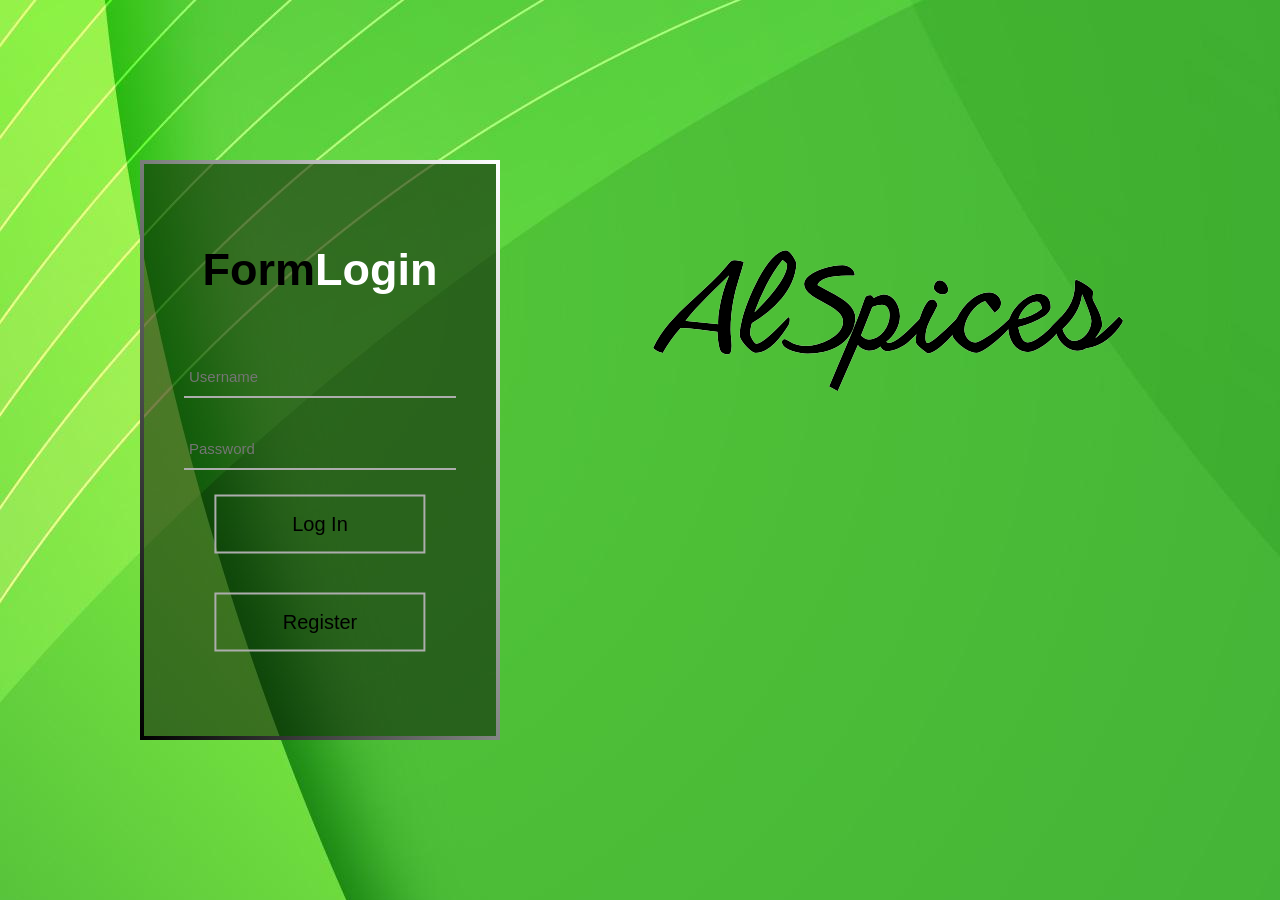
<file: Login.html>
<!DOCTYPE html>
<html lang="en" dir="ltr">

<head>
  <meta charset="utf-8">
  <title>Algicultural Spices</title>
  <link rel="stylesheet" href="Loginstyle.css">
  <script src="https://code.jquery.com/jquery-3.4.1.min.js"
    integrity="sha256-CSXorXvZcTkaix6Yvo6HppcZGetbYMGWSFlBw8HfCJo=" crossorigin="anonymous"></script>
</head>

<body>
  <img class ="logo" src="asset/logo-black.png" alt="">
  <form action="" class="login">
    <div class="title">
      <b class="front">Form</b><b class="back">Login</b>
    </div>
    <div class="form">
      <input type="text" id="username" placeholder="Username">
    </div>
    <div class="form">
      <input type="password" id="password" placeholder="Password">
    </div>
    <button class="btn_login" onclick="login()">Log In</button>
    <button class="btn_register"><a href="Regist.html"> Register</a></button>
  </form>

  <script src="loginregist.js"></script>

</body>

</html>
</file>
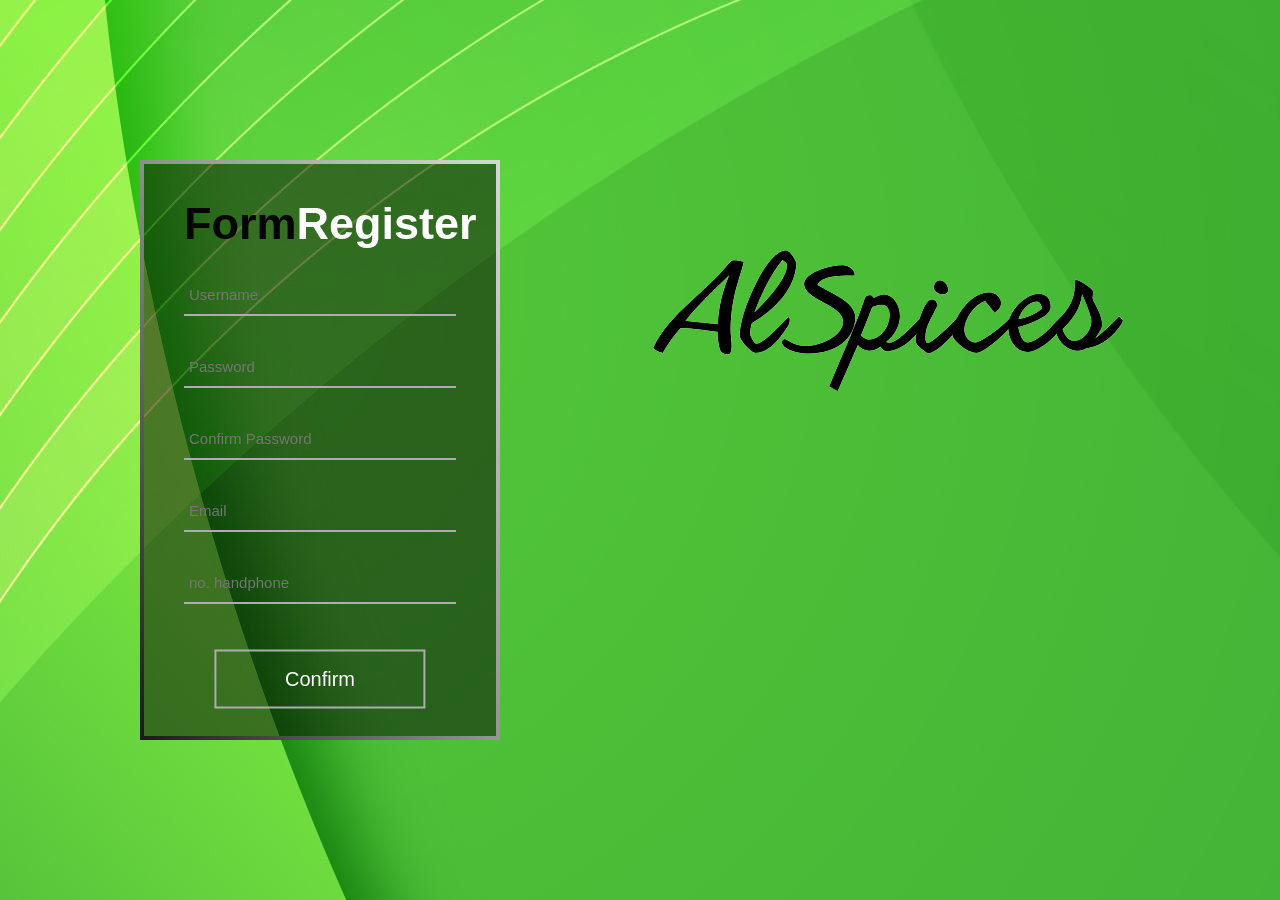
<file: Regist.html>
<!DOCTYPE html>
<html lang="en" dir="ltr">

<head>
  <meta charset="utf-8">
  <title>Algicultural Spices</title>
  <link rel="stylesheet" href="Registstyle.css">
  <script src="https://code.jquery.com/jquery-3.4.1.min.js"
    integrity="sha256-CSXorXvZcTkaix6Yvo6HppcZGetbYMGWSFlBw8HfCJo=" crossorigin="anonymous"></script>
</head>

<body>
  <img class ="logo" src="asset/logo-black.png" alt="">
  <form action="" class="regist">
    <div class="title">
      <b class="front">Form</b><b class="back">Register</b>
    </div>
    <div class="form">
      <input type="text" id="username" placeholder="Username">
    </div>
    <div class="form">
      <input type="password" id="password" placeholder="Password">
    </div>
    <div class="form">
      <input type="password" id="password1" placeholder="Confirm Password">
    </div>
    <div class="form">
      <input type="text" id="email" placeholder="Email">
    </div>
    <div class="form">
      <input type="text" id="handphone" placeholder="no. handphone">
    </div>

    <button class="confirm" onclick="confirm()">Confirm</button>
  </form>

  <script src="loginregist.js"></script>

</body>

</html>
</file>
<file: Loginstyle.css>
* {
  margin: 0;
  padding: 0;
  text-decoration: none;
  font-family: "Franklin Gothic Medium", "Arial Narrow", Arial, sans-serif;
  box-sizing: border-box;
}

body {
  background-image: url(asset/bglogin.jpg);
}

.login {
  width: 360px;
  background: rgba(0, 0, 0, 0.493);
  height: 580px;
  padding: 80px 40px;
  border: 4px solid #1a1a1a;
  border-image: linear-gradient(60deg, #000000, #7d817e, #ffffff);
  border-image-slice: 1;
  border-radius: 10px;
  position: absolute;
  left: 25%;
  top: 50%;
  transform: translate(-50%, -50%);
}

.title {
  font-size: 45px;
  text-align: center;
  margin-bottom: 60px;
}

.front {
  color: #000000;
}

.back {
  color: #ffffff;
}

.form {
  border-bottom: 2px solid #adadad;
  position: relative;
  margin: 30px 0;
}

.form input {
  font-size: 15px;
  color: rgb(255, 255, 255);
  border: none;
  width: 100%;
  outline: none;
  background: none;
  padding: 0 5px;
  height: 40px;
}

.form span::before {
  position: absolute;
  top: 50%;
  left: 5px;
  color: #ffffff;
  transform: translateY(-50%);
  z-index: -1;
  transition: 0.5s;
}

.form span::after {
  content: "";
  position: absolute;
  top: 100%;
  left: 0;
  width: 0%;
  height: 2px;
  background: linear-gradient(120deg, #000000, #444444, #777777, #bbbbbb);
  transition: ease 0.5s;
}

.focus + span::before {
  top: -3px;
  font-size: 13px;
  color: #dbdbdb;
  text-shadow: 2px 3px 1px rgba(0, 0, 0, 0.5);
}

.focus + span::after {
  width: 100%;
}

button {
  color: #000000;
  position: absolute;
  width: 60%;
  font-size: 20px;
  top: 63%;
  left: 50%;
  transform: translate(-50%, -50%);
  padding: 16px 32px;
  background-color: transparent;
  border: 2px solid #adadad;
  color: #ffffff;
  cursor: pointer;
  transition: color 0.6s ease-out, box-shadow 0.3s ease 0.2s;
}

button , button a{
  color: #000000;
}

button::before {
  content: "";
  position: absolute;
  left: 0;
  right: 0;
  bottom: 0;
  width: 100%;
  height: 100%;
  background-color: #0c6300;
  clip-path: circle(0 at 0% 100%);
  transition: clip-path 0.5s ease;
  z-index: -1;
}

button::after {
  content: "";
  position: absolute;
  left: 0;
  right: 0;
  top: 0;
  width: 100%;
  height: 100%;
  background-color: #0c6300;
  clip-path: circle(0 at 100% 0%);
  transition: clip-path 0.5s ease;
  z-index: -1;
}

button:hover {
  border: none;
  color: #000000;
}

button:hover::before {
  clip-path: circle(150px at 0% 100%);
}

button:hover::after {
  clip-path: circle(150px at 100% 0%);
}

.btn_register{
  position: absolute;
  top: 80%;
}

.logo{
  position: absolute;
  left: 50%;
  top: 9%;
}
</file>
<file: Registstyle.css>
* {
  margin: 0;
  padding: 0;
  text-decoration: none;
  font-family: "Franklin Gothic Medium", "Arial Narrow", Arial, sans-serif;
  box-sizing: border-box;
}

body {
  min-height: 100vh;
  background-image: url(asset/bglogin.jpg);
}

.regist {
  width: 360px;
  background: rgba(0, 0, 0, 0.493);
  height: 580px;
  padding: 80px 40px;
  border: 4px solid #1a1a1a;
  border-image: linear-gradient(60deg, #1a1a1a, #929292, #d6d6d6);
  border-image-slice: 1;
  border-radius: 10px;
  position: absolute;
  left: 25%;
  top: 50%;
  transform: translate(-50%, -50%);
}

.title {
  position: absolute;
  font-size: 45px;
  text-align: center;
  bottom: 85%;
}

.front {
  color: #050505;
}

.back {
  color: #ffffff;
}

.form {
  border-bottom: 2px solid #adadad;
  position: relative;
  margin: 30px 0;
}

.form input {
  font-size: 15px;
  color: rgb(255, 255, 255);
  border: none;
  width: 100%;
  outline: none;
  background: none;
  padding: 0 5px;
  height: 40px;
}

.form span::before {
  content: attr(data-placeholder);
  position: absolute;
  top: 50%;
  left: 5px;
  color: #ffffff;
  transform: translateY(-50%);
  z-index: -1;
  transition: 0.5s;
}

.form span::after {
  content: "";
  position: absolute;
  top: 100%;
  left: 0;
  width: 0%;
  height: 2px;
  background: linear-gradient(120deg, #000000, #444444, #777777, #bbbbbb);
  transition: ease 0.5s;
}

.focus + span::before {
  top: -3px;
  font-size: 13px;
  color: #dbdbdb;
  text-shadow: 2px 3px 1px rgba(0, 0, 0, 0.5);
}

.focus + span::after {
  width: 100%;
}

button {
  color: #000000;
  position: absolute;
  width: 60%;
  font-size: 20px;
  top: 63%;
  left: 50%;
  transform: translate(-50%, -50%);
  padding: 16px 32px;
  background-color: transparent;
  border: 2px solid #adadad;
  color: #ffffff;
  cursor: pointer;
  transition: color 0.6s ease-out, box-shadow 0.3s ease 0.2s;
}

button::before {
  content: "";
  position: absolute;
  left: 0;
  right: 0;
  bottom: 0;
  width: 100%;
  height: 100%;
  background-color: #adadad;
  clip-path: circle(0 at 0% 100%);
  transition: clip-path 0.5s ease;
  z-index: -1;
}

button::after {
  content: "";
  position: absolute;
  left: 0;
  right: 0;
  top: 0;
  width: 100%;
  height: 100%;
  background-color: #adadad;
  clip-path: circle(0 at 100% 0%);
  transition: clip-path 0.5s ease;
  z-index: -1;
}

button:hover {
  border: none;
  color: #000000;
}

button:hover::before {
  background-color: #167000;
  clip-path: circle(150px at 0% 100%);
}

button:hover::after {
  background-color: #167000;
  clip-path: circle(150px at 100% 0%);
}

.confirm{
  top: 90%;
}

.logo{
  position: absolute;
  left: 50%;
  top: 9%;
}
</file>
